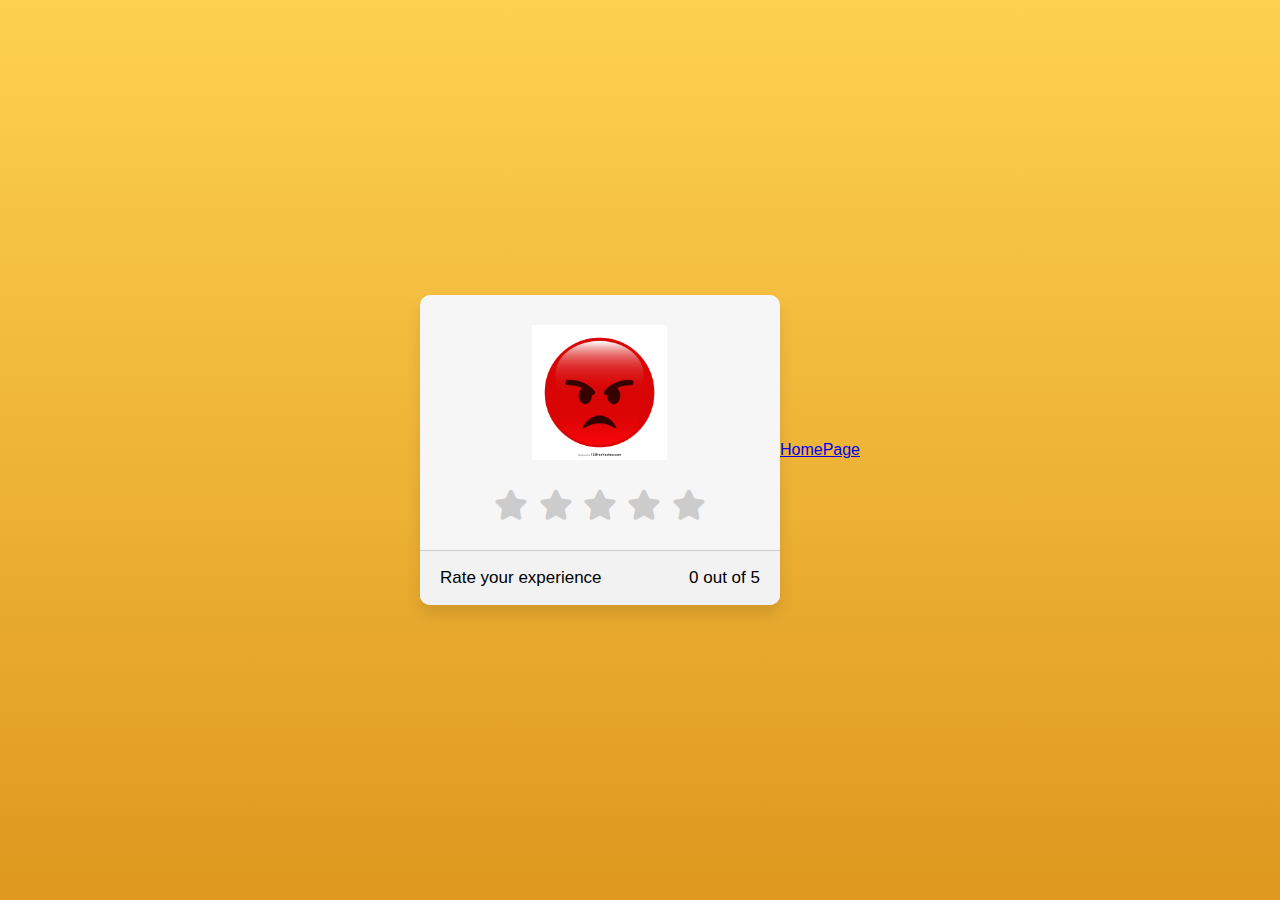
<file: index.html>
<!DOCTYPE html>
<html lang="en">
<head>
    <meta charset="UTF-8">
    <meta name="viewport" content="width=device-width, initial-scale=1.0">
    <title>Emoji Stars Rating</title>
    <link rel="stylesheet" href="app.css">
    <link rel="stylesheet" href="https://cdnjs.cloudflare.com/ajax/libs/font-awesome/6.5.1/css/all.min.css">
</head>
<body>
  <div class="wrapper">
    <input type="radio" name="rate" id="star-1">
    <input type="radio" name="rate" id="star-2">
    <input type="radio" name="rate" id="star-3">
    <input type="radio" name="rate" id="star-4">
    <input type="radio" name="rate" id="star-5">

    <div class="content">
      <div class="outer">
        <ul class="emojis">
          <li class="slideImg"><img src="angry.jpg" alt=""></li>
          <li><img src="don't like.jpeg" alt=""></li>
          <li><img src="like.jpeg" alt=""></li>
          <li><img src="heartface.jpeg" alt=""></li>
          <li><img src="heart.jpeg" alt=""></li>
        </ul>
      </div>

      <div class="stars">
        <label for="star-1" class="star-1 fas fa-star"></label>
        <label for="star-2" class="star-2 fas fa-star"></label>
        <label for="star-3" class="star-3 fas fa-star"></label>
        <label for="star-4" class="star-4 fas fa-star"></label>
        <label for="star-5" class="star-5 fas fa-star"></label>
      </div>
    </div>

    <div class="footer">
      <span class="text"></span>
      <span class="numb"></span>
    </div>
  </div>
<a href="https://Mehrabdev458.github.io/homepage/">HomePage</a>
</body>

</html>
</file>
<file: app.css>
*{
  margin: 0;
  padding: 0;
  box-sizing: border-box;
  font-family: 'Poppins', sans-serif;
}
body{
  display: flex;
  align-items: center;
  justify-content: center;
  min-height: 100vh;
  background: linear-gradient(#FED151, #DE981F);
}
.wrapper{
  background: #f6f6f6;
  max-width: 360px;
  width: 100%;
  border-radius: 10px;
  box-shadow: 0px 10px 15px rgba(0,0,0,0.1);
}
.wrapper .content{
  padding: 30px;
  display: flex;
  align-items: center;
  flex-direction: column;
}
.wrapper .outer{
  height: 135px;
  width: 135px;
  overflow: hidden;
}
.outer .emojis{
  height: 500%;
  display: flex;
  flex-direction: column;
}
.outer .emojis li{
  height: 20%;
  width: 100%;
  list-style: none;
  transition: all 0.3s ease;
}
.outer li img{
  height: 100%;
  width: 100%;
}
#star-2:checked ~ .content .emojis .slideImg{
  margin-top: -135px;
}
#star-3:checked ~ .content .emojis .slideImg{
  margin-top: -270px;
}
#star-4:checked ~ .content .emojis .slideImg{
  margin-top: -405px;
}
#star-5:checked ~ .content .emojis .slideImg{
  margin-top: -540px;
}
.wrapper .stars{
  margin-top: 30px;
}
.stars label{
  font-size: 30px;
  margin: 0 3px;
  color: #ccc;
}
#star-1:hover ~ .content .stars .star-1,
#star-1:checked ~ .content .stars .star-1,
#star-2:hover ~ .content .stars .star-1,
#star-2:hover ~ .content .stars .star-2,
#star-2:checked ~ .content .stars .star-1,
#star-2:checked ~ .content .stars .star-2,
#star-3:hover ~ .content .stars .star-1,
#star-3:hover ~ .content .stars .star-2,
#star-3:hover ~ .content .stars .star-3,
#star-3:checked ~ .content .stars .star-1,
#star-3:checked ~ .content .stars .star-2,
#star-3:checked ~ .content .stars .star-3,
#star-4:hover ~ .content .stars .star-1,
#star-4:hover ~ .content .stars .star-2,
#star-4:hover ~ .content .stars .star-3,
#star-4:hover ~ .content .stars .star-4,
#star-4:checked ~ .content .stars .star-1,
#star-4:checked ~ .content .stars .star-2,
#star-4:checked ~ .content .stars .star-3,
#star-4:checked ~ .content .stars .star-4,
#star-5:hover ~ .content .stars .star-1,
#star-5:hover ~ .content .stars .star-2,
#star-5:hover ~ .content .stars .star-3,
#star-5:hover ~ .content .stars .star-4,
#star-5:hover ~ .content .stars .star-5,
#star-5:checked ~ .content .stars .star-1,
#star-5:checked ~ .content .stars .star-2,
#star-5:checked ~ .content .stars .star-3,
#star-5:checked ~ .content .stars .star-4,
#star-5:checked ~ .content .stars .star-5{
  color: #fd4;
}
.wrapper .footer{
  border-top: 1px solid #ccc;
  background: #f2f2f2;
  width: 100%;
  height: 55px;
  padding: 0 20px;
  border-radius: 0 0 10px 10px;
  display: flex;
  align-items: center;
  justify-content: space-between;
}
.footer span{
  font-size: 17px;
  font-weight: 400;
}
.footer .text::before{
  content: "Rate your experience";
}
.footer .numb::before{
  content: "0 out of 5";
}
#star-1:checked ~ .footer .text::before{
  content: "I just hate it";
}
#star-1:checked ~ .footer .numb::before{
  content: "1 out of 5";
}
#star-2:checked ~ .footer .text::before{
  content: "I don't like it";
}
#star-2:checked ~ .footer .numb::before{
  content: "2 out of 5";
}
#star-3:checked ~ .footer .text::before{
  content: "This is awesome";
}
#star-3:checked ~ .footer .numb::before{
  content: "3 out of 5";
}
#star-4:checked ~ .footer .text::before{
  content: "I just like it";
}
#star-4:checked ~ .footer .numb::before{
  content: "4 out of 5";
}
#star-5:checked ~ .footer .text::before{
  content: "I just love it";
}
#star-5:checked ~ .footer .numb::before{
  content: "5 out of 5";
}
input[type="radio"]{
  display: none;
}
</file>
